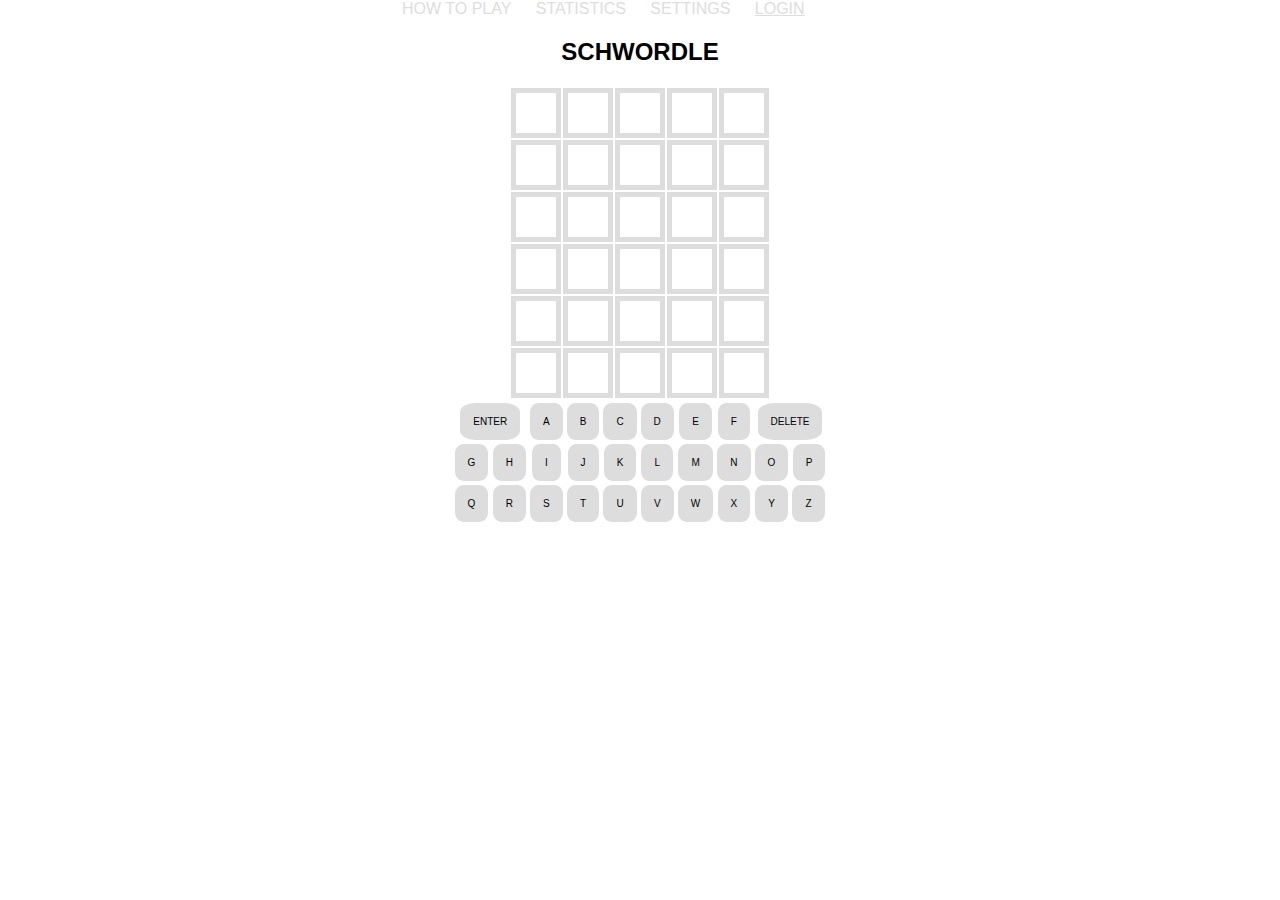
<file: Schwordle/Schwordle/index.html>
<!DOCTYPE html>
<html lan="en">
  <head>
    <meta charset="utf-8">
    <meta name="viewport" content="width=device-width">
    <title>Schwordle</title>
    <link href="style.css" rel="stylesheet" type="text/css" />
    
  </head>
  <body align="center">
    <div class="content">
      <div class="popup" onclick="showHTP()">HOW TO PLAY
        <span class="popuptext" id="htp">HOW TO PLAY<br><br>
        Guess the SCHWORDLE in six attempts.<br><br>
        Each attempt must be a valid five-letter word.<br><br>
        Hit the enter button to submit.<br><br>
        After each attempt, the color of the letter tiles will change to indicate how close your guess was to the SCHWORDLE.<br><br>
        A <span style="color:darkgreen">green</span> letter is in the SCHWORDLE and in the correct position.<br>
        A <span style="color:yellow">yellow</span> letter is in the SCHWORDLE and in the wrong position.<br>
        A <span style="color:#555555">gray</span> letter is not in the SCHWORDLE.
        <br><br>
        </span>
      </div>
      <div class="popup" onclick="showStats()">STATISTICS
        <span class="popuptext" id="stats">STATISTICS<br><br>
        You don't not enjoy SCHWORDLE 100% of the times you play SCHWORDLE.  The other 0% of the times, you definitely hate it.</span>
      </div>
      <div class="popup" onclick="showSettings()">SETTINGS
        <span class="popuptext" id="settings">SETTINGS<br><br>
        Settings are unavailable at this time.</span>
      </div>

      <a href="login.html" class="login">LOGIN</a>
      
      <div class="popup"><br>
        <span class="popuptext" id="win">You won SCHWORDLE!<br><br>
        Woohoo!!!<br><br>
        <input type="button" class="button" onclick="location.reload();" value="Again."></span>
      </div>
      <div class="popup"><br>
        <span class="popuptext" id="lose">You lost SCHWORDLE!<br><br>
        The answer was <span style="color:black" id="ans"></span><br><br>
        Better luck next time!<br><br>
        <input type="button" class="button" onclick="location.reload();" value="Again."></span>
      </div>
      <div class="popup"><br>
        <span class="popuptext" id="invalid">Invalid word.<br><br>
        <input type="button" class="button" onclick="showInvalid()" value="OK"></span>
      </div>
      

      <h2>SCHWORDLE</h2>
      
      
      <table class="letters" align="center">
        <tbody>
        <tr>
        <td id="11"></td>
        <td id="12"></td>
        <td id="13"></td>
        <td id="14"></td>
        <td id="15"></td>
        </tr>
        <tr>
        <td id="21"></td>
        <td id="22"></td>
        <td id="23"></td>
        <td id="24"></td>
        <td id="25"></td>
        </tr>
        <tr>
        <td id="31"></td>
        <td id="32"></td>
        <td id="33"></td>
        <td id="34"></td>
        <td id="35"></td>
        </tr>
        <tr>
        <td id="41"></td>
        <td id="42"></td>
        <td id="43"></td>
        <td id="44"></td>
        <td id="45"></td>
        </tr>
        <tr>
        <td id="51"></td>
        <td id="52"></td>
        <td id="53"></td>
        <td id="54"></td>
        <td id="55"></td>
        </tr>
        <tr>
        <td id="61"></td>
        <td id="62"></td>
        <td id="63"></td>
        <td id="64"></td>
        <td id="65"></td>
        </tr>
        </tbody>
      </table>
      <table class="buttons" align="center">
        <tbody>
        <tr>
        <td><input type="button" class="button" onclick="ent();" value="ENTER" id="ENTER"></td>
        <td><input type="button" class="button" onclick="myFunction(this.value);" value="A" id="A"></td>
        <td><input type="button" class="button" onclick="myFunction(this.value);" value="B" id="B"></td>
        <td><input type="button" class="button" onclick="myFunction(this.value);" value="C" id="C"></td>
        <td><input type="button" class="button" onclick="myFunction(this.value);" value="D" id="D"></td>
        <td><input type="button" class="button" onclick="myFunction(this.value);" value="E" id="E"></td>
        <td><input type="button" class="button" onclick="myFunction(this.value);" value="F" id="F"></td>
        <td><input type="button" class="button" onclick="del();" value="DELETE" id="DELETE"></td>
        </tr>
        <tr>
        <td><input type="button" class="button" onclick="myFunction(this.value);" value="G" id="G">
        <input type="button" class="button" onclick="myFunction(this.value);" value="H" id="H"></td>
        <td><input type="button" class="button" onclick="myFunction(this.value);" value="I" id="I"></td>
        <td><input type="button" class="button" onclick="myFunction(this.value);" value="J" id="J"></td>
        <td><input type="button" class="button" onclick="myFunction(this.value);" value="K" id="K"></td>
        <td><input type="button" class="button" onclick="myFunction(this.value);" value="L" id="L"></td>
        <td><input type="button" class="button" onclick="myFunction(this.value);" value="M" id="M"></td>
        <td><input type="button" class="button" onclick="myFunction(this.value);" value="N" id="N"></td>
        <td><input type="button" class="button" onclick="myFunction(this.value);" value="O" id="O">
        <input type="button" class="button" onclick="myFunction(this.value);" value="P" id="P"></td>
        </tr>
        <tr>
        <td><input type="button" class="button" onclick="myFunction(this.value);" value="Q" id="Q">
        <input type="button" class="button" onclick="myFunction(this.value);" value="R" id="R"></td>
        <td><input type="button" class="button" onclick="myFunction(this.value);" value="S" id="S"></td>
        <td><input type="button" class="button" onclick="myFunction(this.value);" value="T" id="T"></td>
        <td><input type="button" class="button" onclick="myFunction(this.value);" value="U" id="U"></td>
        <td><input type="button" class="button" onclick="myFunction(this.value);" value="V" id="V"></td>
        <td><input type="button" class="button" onclick="myFunction(this.value);" value="W" id="W"></td>
        <td><input type="button" class="button" onclick="myFunction(this.value);" value="X" id="X"></td>
        <td><input type="button" class="button" onclick="myFunction(this.value);" value="Y" id="Y">
        <input type="button" class="button" onclick="myFunction(this.value);" value="Z" id="Z"></td>
        </tr>
        </tbody></table>
    </div>
    <script src="script.js"></script>
  </body>
</html>
</file>
<file: Schwordle/Schwordle/style.css>
* {
  box-sizing: border-box;
  font-family: Arial, Helvetica, sans-serif;
}

body {
  margin: 0;
  font-family: Arial, Helvetica, sans-serif;
}

/* Style the content */
.content {
  background-color: #fff;
}

p {
  color: black;
  text-align: center;
  vertical-align: middle;
  text-decoration: none;
  display: inline;
  font-size: 200%; /*35px*/
}

.button {
  transition-duration: 1s;
  background-color: #DDDDDD;
  border: solid #DDDDDD;
  border-radius: 25%;
  color: black;
  text-align: center;
  font-size: 10px;
  padding: 10px;
}

.button:hover {
  background-color: #DDDDDD;
  border: solid #AAAAAA;
  border-radius: 10%;
}

table.buttons {
  border: none;
}
table.buttons td, table.buttons th {
  border: none;
}

table.letters {
  border: none;
}
table.letters td, table.letters th {
  border: 5px solid #DDDDDD;
  font-size: 200%;
  width: 50px;
  height: 50px;
}

/* Popup container */
.popup {
  position: ansolute;
  display: inline-block;
  cursor: pointer;
  color: #DDDDDD;
  padding: 0 10px;
}
.popup:hover {
    color: black;
}

/* The actual popup (appears on top) */
.popup .popuptext {
  visibility: hidden;
  width: 250px;
  background-color: #AAAAAA;
  color: #fff;
  text-align: center;
  font-size: 10px;
  border-radius: 6px;
  padding: 1%;
  position: fixed;
  z-index: 1;
  top: 35%;
  left: 50%;
  transform: translate(-50%, -50%);
}

/* Toggle this class when clicking on the popup container (hide and show the popup) */
.popup .show {
  visibility: visible;
  -webkit-animation: fadeIn 1s;
  animation: fadeIn 1s
}

/* Add animation (fade in the popup) */
@-webkit-keyframes fadeIn {
  from {opacity: 0;}
  to {opacity: 1;}
}

@keyframes fadeIn {
  from {opacity: 0;}
  to {opacity:1 ;}
}

.login {
  border: none;
  background-color: none;
  position: ansolute;
  display: inline-block;
  cursor: pointer;
  color: #DDDDDD;
  padding: 0 10px;
}
</file>
